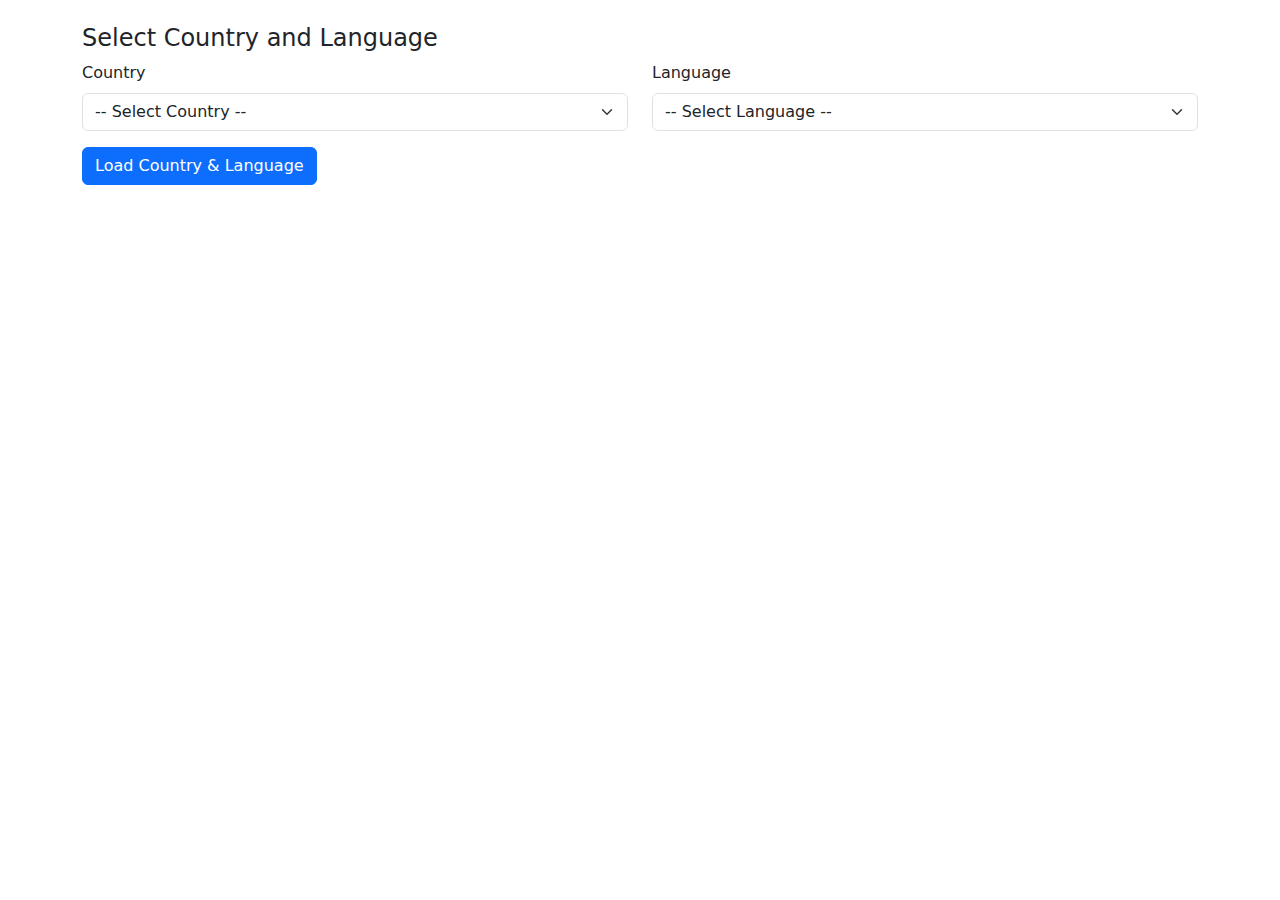
<file: moindas/g.html>
<!DOCTYPE html>
<html lang="en">
<head>
  <meta charset="UTF-8">
  <title>Country & Language Dropdown</title>
  <meta name="viewport" content="width=device-width, initial-scale=1">
  <link rel="stylesheet" href="bootstrap-5.3.3-dist/css/bootstrap.min.css">
  <script src="https://code.jquery.com/jquery-3.7.1.min.js"></script>
</head>
<body>
  <div class="container mt-4">
    <h4>Select Country and Language</h4>
    <div class="row">
      <div class="col-md-6 mb-3">
        <label for="countrySelect" class="form-label">Country</label>
        <select id="countrySelect" class="form-select">
          <option value="">-- Select Country --</option>
        </select>
      </div>
      <div class="col-md-6 mb-3">
        <label for="languageSelect" class="form-label">Language</label>
        <select id="languageSelect" class="form-select">
          <option value="">-- Select Language --</option>
        </select>
      </div>
    </div>
    <button class="btn btn-primary" id="loadBtn">Load Country & Language</button>
  </div>

  <script>
    
  let countriesData = [];

  $("#loadBtn").click(function () {
    $.get("https://restcountries.com/v3.1/all?fields=name,languages", function (data, status) {
      if (status === "success") {
        countriesData = data;
        $("#countrySelect").empty().append('<option value="">-- Select Country --</option>');
        data.forEach(function (country) {
          const name = country.name?.common || "Unknown";
          $("#countrySelect").append(`<option value="${name}">${name}</option>`);
        });
      }
    });
  });

  $("#countrySelect").change(function () {
    var selected = $(this).val();
    var country = countriesData.find(c => c.name?.common === selected);

    $("#languageSelect").empty().append('<option value="">-- Select Language --</option>');
    if (country?.languages) {
      Object.values(country.languages).forEach(function (lang) {
        $("#languageSelect").append(`<option>${lang}</option>`);
      });
    }
  });
  </script>
</body>
</html>
</file>
